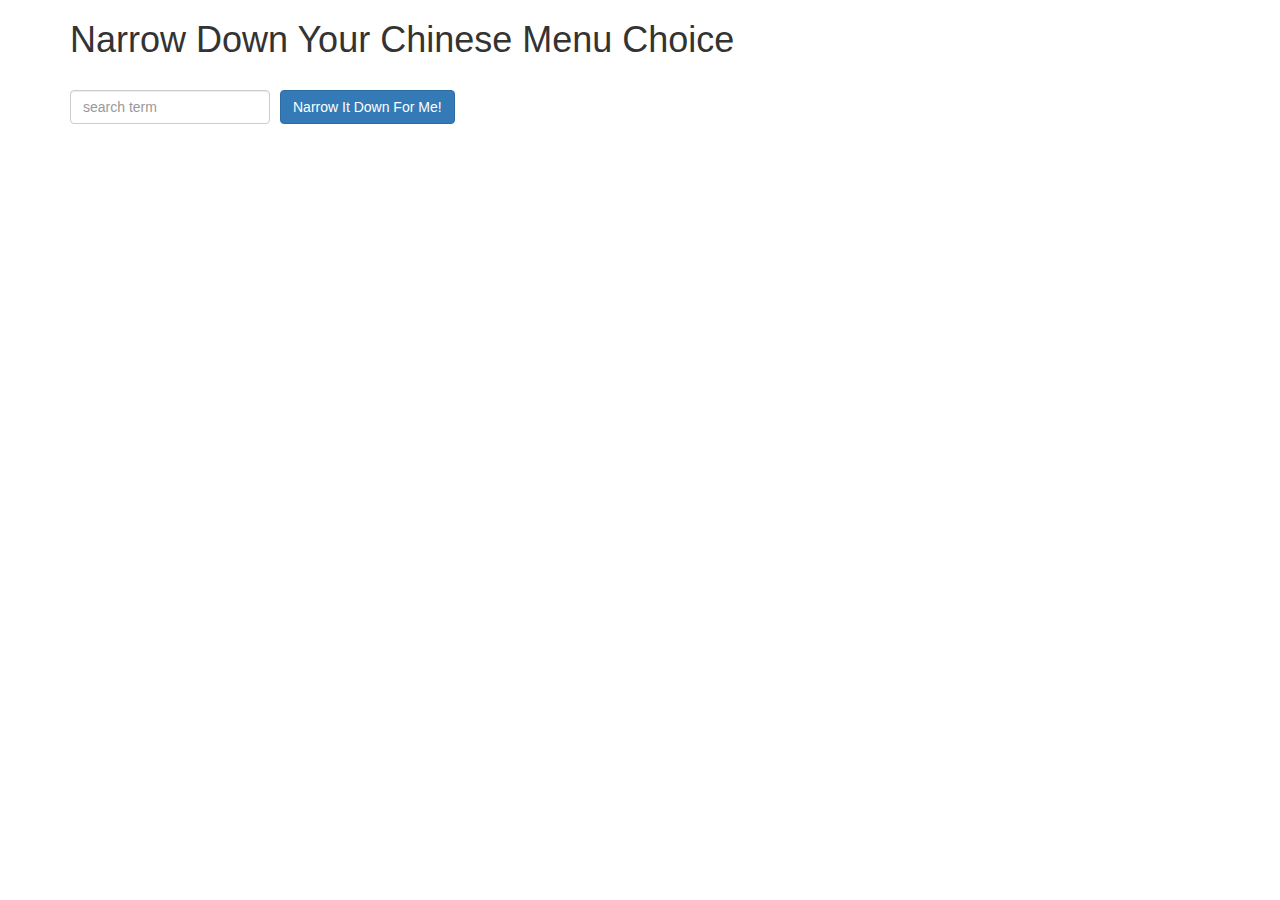
<file: index.html>
<!doctype html>
<html lang="en" ng-app="NarrowItDownApp">
  <head>
      <meta charset="utf-8">
      <script src="jquery-3.1.0.min.js"></script>
    <script src="angular.min.js"></script>
    <script src="app.js"></script>
    <title>Narrow Down Your Menu Choice</title>
    <meta name="viewport" content="width=device-width, initial-scale=1">
    <link rel="stylesheet" href="styles/bootstrap.min.css">
    <link rel="stylesheet" href="styles/styles.css">
  </head>
<body>
   <div class="container" ng-controller="NarrowItDownController as list">
    <h1>Narrow Down Your Chinese Menu Choice</h1>

    <div class="form-group">
      <input type="text" placeholder="search term" class="form-control" ng-model="list.searchTerm">
    </div>
    <div class="form-group narrow-button">
      <button class="btn btn-primary" ng-click = "list.getMatchedItems(list.searchTerm)">Narrow It Down For Me!</button>
    </div>
    <!-- found-items should be implemented as a component -->
    <found-items items="list.items" on-remove="list.onRemove(index)"></found-items>
  </div>

</body>
</html>
</file>
<file: styles/styles.css>
h1 {
  margin-bottom: 30px;
}
input[type="text"] {
  width: 200px;
  float: left;
}
.narrow-button {
  float: left;
  margin-left: 10px;
}
.loader {
  display: none;
  margin-left: 5px;
  font-size: 10px;
  float: left;
  border-top: 1.1em solid rgba(147, 147, 147, 0.2);
  border-right: 1.1em solid rgba(147, 147, 147, 0.2);
  border-bottom: 1.1em solid rgba(147, 147, 147, 0.2);
  border-left: 1.1em solid #676767;
  -webkit-transform: translateZ(0);
  -ms-transform: translateZ(0);
  transform: translateZ(0);
  -webkit-animation: load8 1.1s infinite linear;
  animation: load8 1.1s infinite linear;
}
.loader,
.loader:after {
  border-radius: 50%;
  width: 3em;
  height: 3em;
}
div.error{
	display:none;
}
@-webkit-keyframes load8 {
  0% {
    -webkit-transform: rotate(0deg);
    transform: rotate(0deg);
  }
  100% {
    -webkit-transform: rotate(360deg);
    transform: rotate(360deg);
  }
}
@keyframes load8 {
  0% {
    -webkit-transform: rotate(0deg);
    transform: rotate(0deg);
  }
  100% {
    -webkit-transform: rotate(360deg);
    transform: rotate(360deg);
  }
}
</file>
